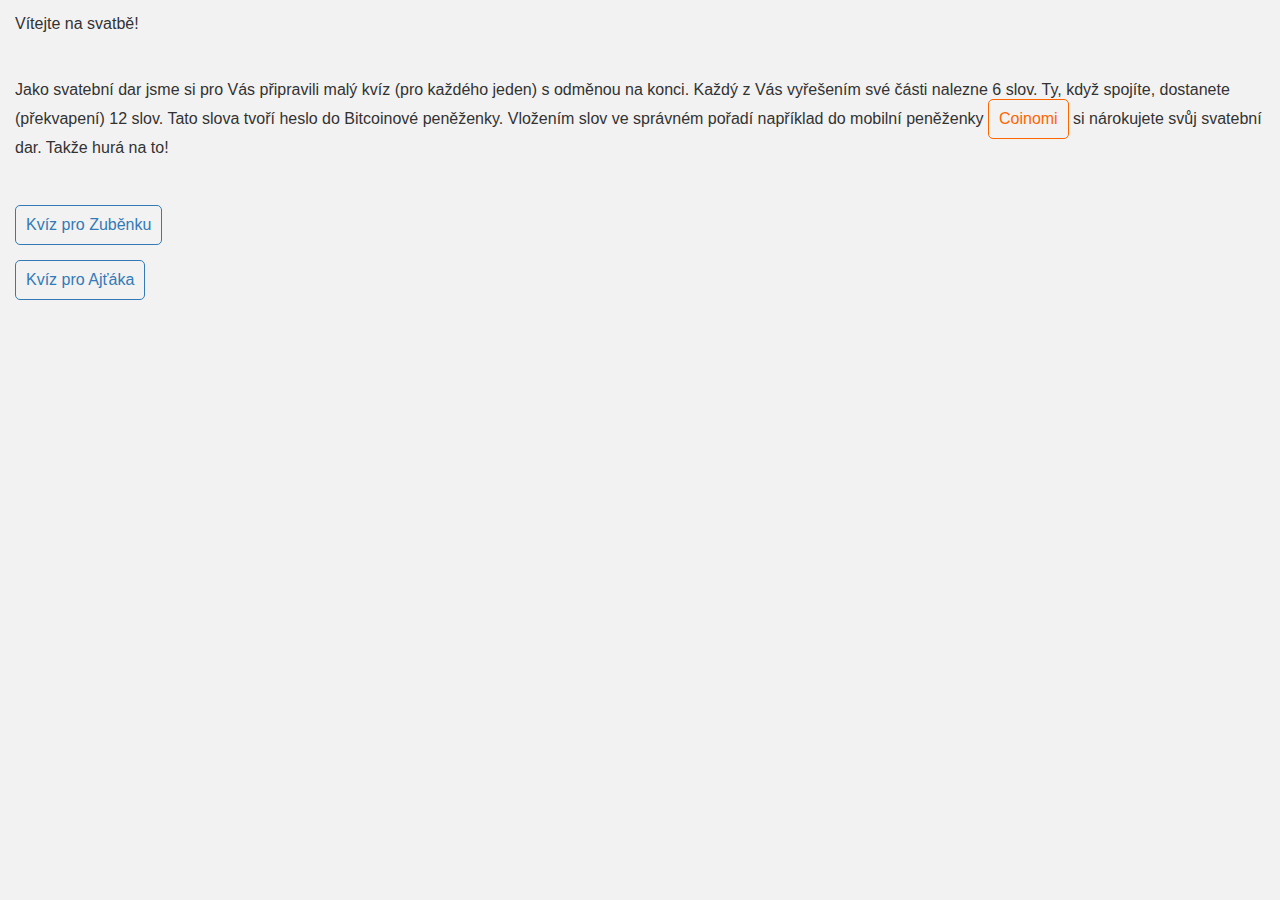
<file: templates/index.html>
<!DOCTYPE html>
<html>
    <head>
        <title>Svatba Péťa a Romča</title>
        <meta charset="utf-8" />
        <link rel="stylesheet" href="/static/index.css" />
    </head>

    <body>
        <div>Vítejte na svatbě!</div>
        <br />
        <div>
            Jako svatební dar jsme si pro Vás připravili malý kvíz (pro každého
            jeden) s odměnou na konci. Každý z Vás vyřešením své části nalezne 6
            slov. Ty, když spojíte, dostanete (překvapení) 12 slov. Tato slova
            tvoří heslo do Bitcoinové peněženky. Vložením slov ve správném
            pořadí například do mobilní peněženky
            <a href="https://www.coinomi.com/en/" target="_blank">Coinomi</a>
            si nárokujete svůj svatební dar. Takže hurá na to!
        </div>
        <br />
        <div>
            <a href="quiz/zubenka/">Kvíz pro Zuběnku</a>
        </div>
        <div>
            <a href="quiz/ajtak/">Kvíz pro Ajťáka</a>
        </div>
    </body>
</html>
</file>
<file: static/index.css>
body {
    font-family: Arial, sans-serif;
    background-color: #f2f2f2;
    color: #333;
    margin: 0;
    padding: 0;
}

div {
    margin: 15px;
}

a {
    text-decoration: none;
    color: #337ab7;
    padding: 10px;
    border: 1px solid #337ab7;
    border-radius: 5px;
    display: inline-block;
    transition: all 0.3s ease-in-out;
}

a:hover {
    background-color: #337ab7;
    color: #f2f2f2;
}

a:visited {
    color: #5c3c6d;
}

a[href^="https://www.coinomi.com/en/"]
{
    color: #f60;
    border-color: #f60;
}

a[href^="https://www.coinomi.com/en/"]:hover
{
    background-color: #f60;
    color: #f2f2f2;
}
</file>
